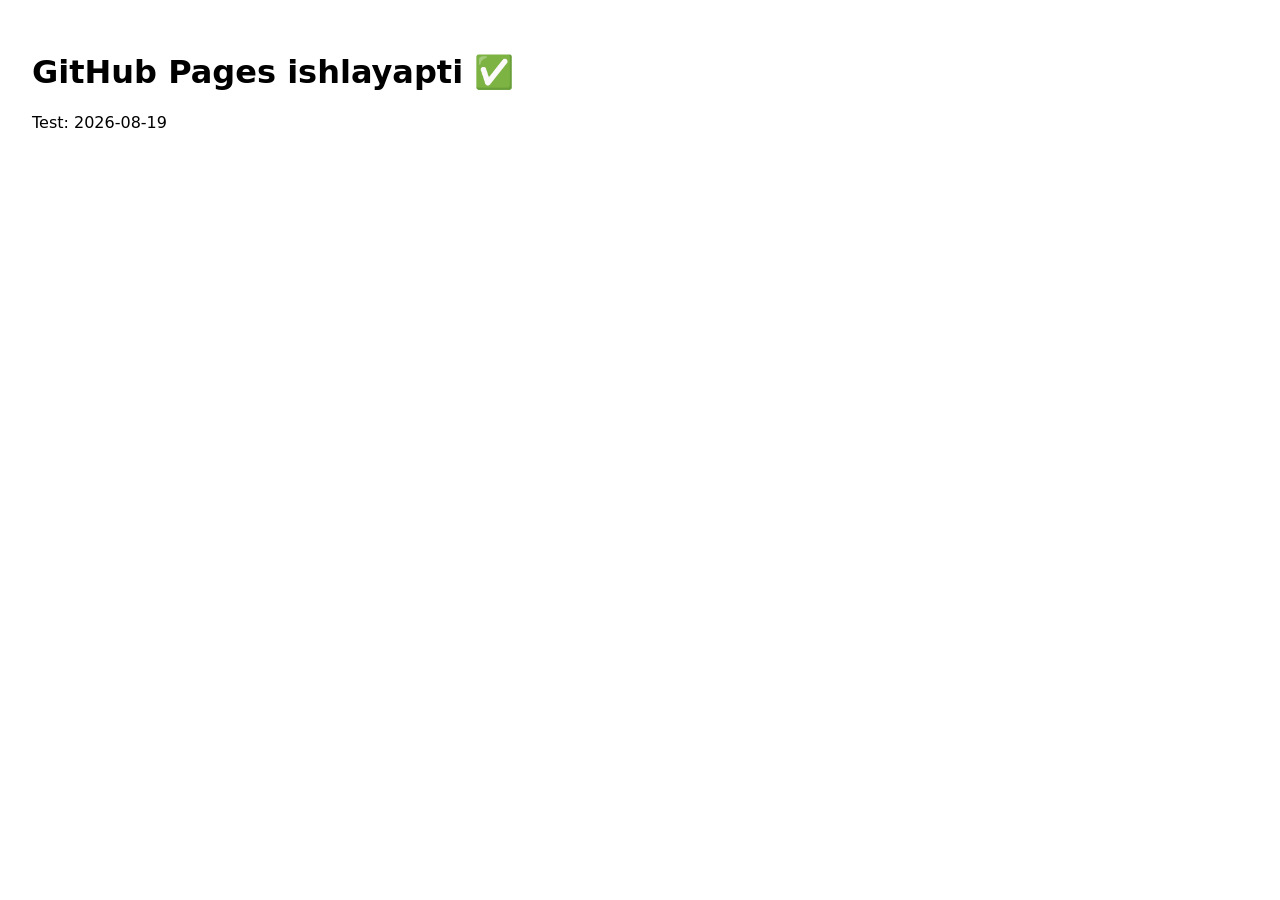
<file: deploy-test.html>
<!doctype html><html lang="uz"><head><meta charset="utf-8"><meta name="viewport" content="width=device-width,initial-scale=1"><title>GitHub Pages test</title></head><body style="font-family:system-ui;padding:24px"><h1>GitHub Pages ishlayapti ✅</h1><p>Test: 2026-08-19</p></body></html>
</file>
